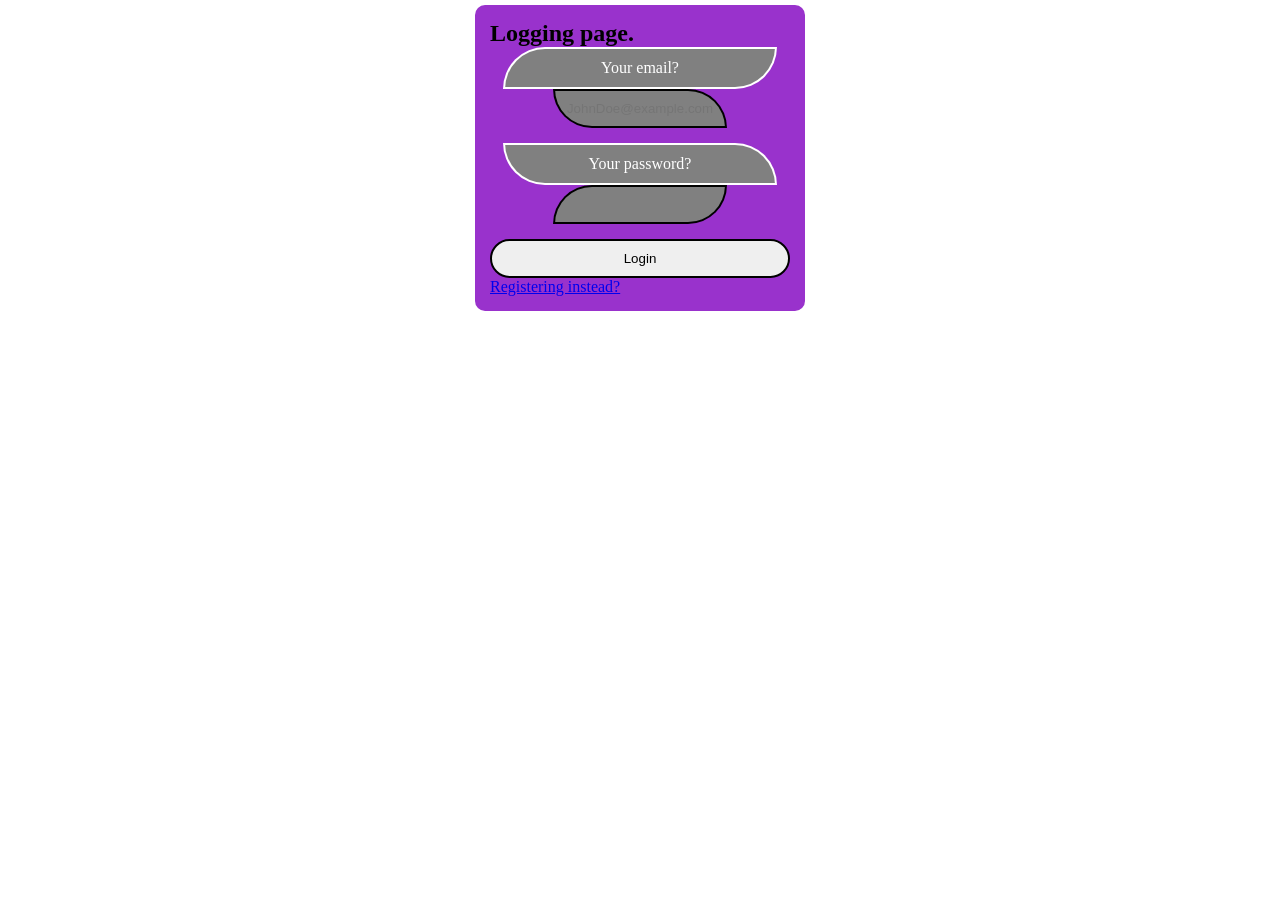
<file: src/main/resources/templates/login.html>
<!DOCTYPE html>
<html lang="en" xmlns:th="http://www.thymeleaf.org">
<head>
    <meta charset="UTF-8">
    <title>Login</title>
    <link rel="stylesheet" th:href="@{/css/style.css}">
</head>
<style>
    *{
margin: 0px;
padding: 0px;
}

form > input:nth-child(n+3){
border-radius: 50px 0px;
}

input{
margin: auto;
margin-bottom: 15px;
width: 150px;
text-align: center;
border: 2px solid black;
padding: 10px;
border-radius: 0px 50px;
color: white;
background-color:gray;
transition: width 0.75s;
}

input:focus{
border: 2px solid white;
transition: width 1.5s, box-shadow 3s, border 2s;
width: 250px;
outline: none;
box-shadow: 0 0 10px white;
}

form > label:nth-child(n+3){
border-radius: 0px 50px;
}

label{
display: block;
text-align: center;
margin: auto;
width: 250px;
border-radius: 15px;
border: 2px solid white;
padding: 10px;
border-radius: 50px 0px;
padding: 10px;
color: white;
background-color:gray;
}

button{
border: 2px solid black;
padding: 10px;
border-radius: 50px 50px;
}

form{
display: flex;
flex-direction: column;
}


article{
background-color: darkorchid;
padding: 15px;
max-width: 300px;
margin: 5px auto auto auto;
border-radius: 10px;
}

.hidden {
display:none;
}
</style>
<body>
<header>

</header>
<main>
    <article id="login">
        <h2>Logging page.</h2>
        <form th:action="@{/login}" method="post">
            <label for="email">Your email?</label>
            <input type="text" id="email" placeholder="JohnDoe@example.com" name="email">
            <label for="password">Your password?</label>
            <input type="password" id="password" name="password">

            <!-- <button onclick="showPassword()">See password</button>-->
            <button type="submit">Login</button>
        </form>
        <a href="/register">Registering instead?</a>
    </article>
</main>
<footer>

</footer>
</body>
<script>
    function showPassword() {
        let x = document.getElementById("password");
        if (x.type === "password") {
            x.type = "text";
        } else {
            x.type = "password";
        }
    }
</script>
</html>
</file>
